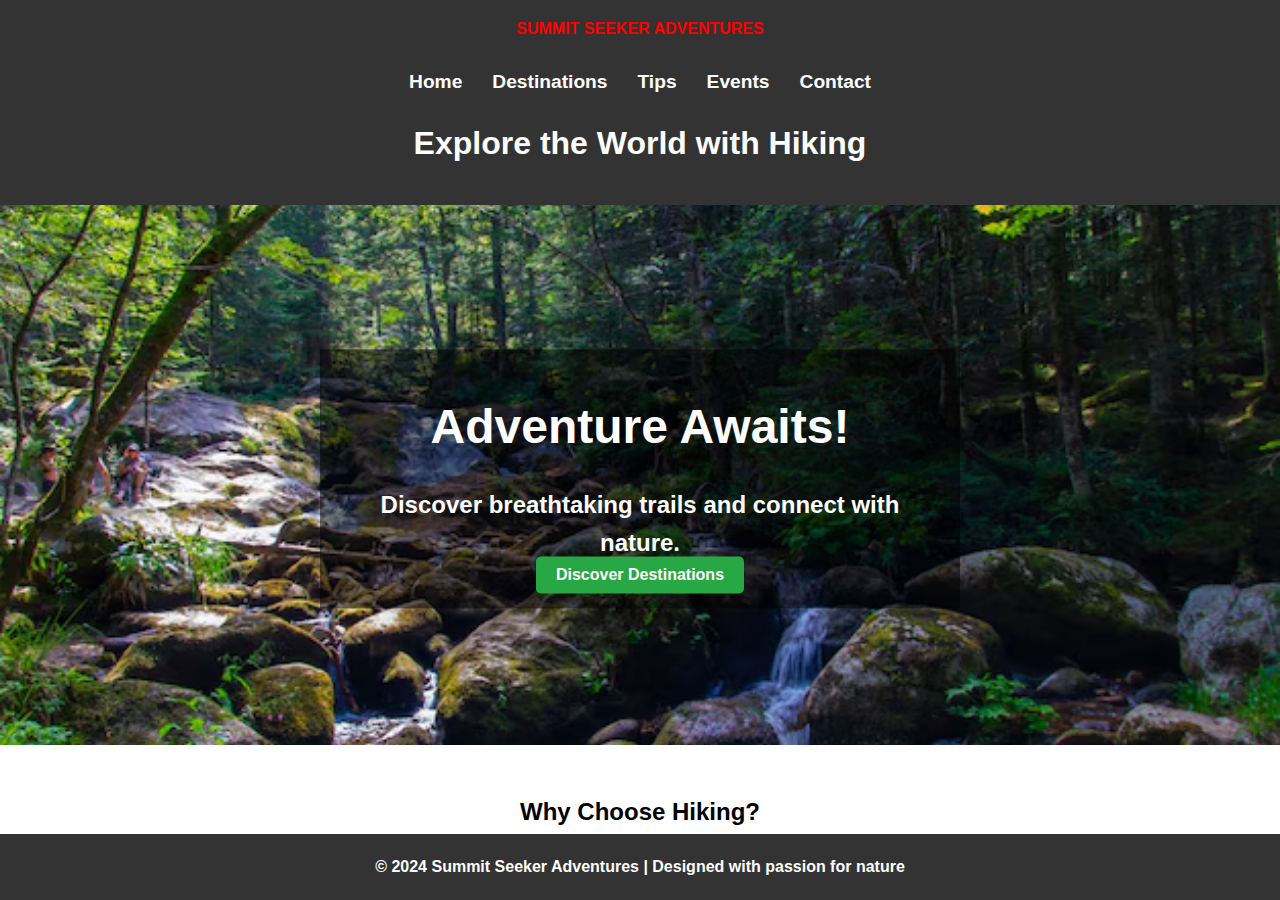
<file: index.html>
<!DOCTYPE html>
<html lang="en">
<head>
    <meta charset="UTF-8">
    <meta name="viewport" content="width=device-width, initial-scale=1.0">
    <title>Summit SeekerAdventures</title>
    <link rel="stylesheet" href="style.css">
</head>
<body>
    <header>
        <nav>
            <p style="display: flex; align-items: center; justify-content: center; color: red;  "><b>SUMMIT SEEKER ADVENTURES<b></p>
            <br>
            <ul>
                <li><a href="index.html">Home</a></li>
                <li><a href="destinations.html">Destinations</a></li>
                <li><a href="tips.html">Tips</a></li>
                <li><a href="events.html">Events</a></li>
                <li><a href="contact.html">Contact</a></li>
            </ul>
        </nav>
        <h1>Explore the World with Hiking</h1>
    </header>

    <section class="hero">
        <img src="images/dest.avif" alt="Hiking Adventure">
        <div class="hero-text">
            <h2>Adventure Awaits!</h2>
            <p>Discover breathtaking trails and connect with nature.</p>
            <a href="destinations.html" class="btn">Discover Destinations</a>
        </div>
    </section>

    <section class="about">
        <h2>Why Choose Hiking?</h2>
        <p>Hiking is a great way to stay fit, enjoy the great outdoors, and explore new places.</p>
    </section>

    <footer>
        <p>© 2024 Summit Seeker Adventures | Designed with passion for nature</p>
    </footer>

    <script src="script.js"></script>
</body>
</html>
</file>
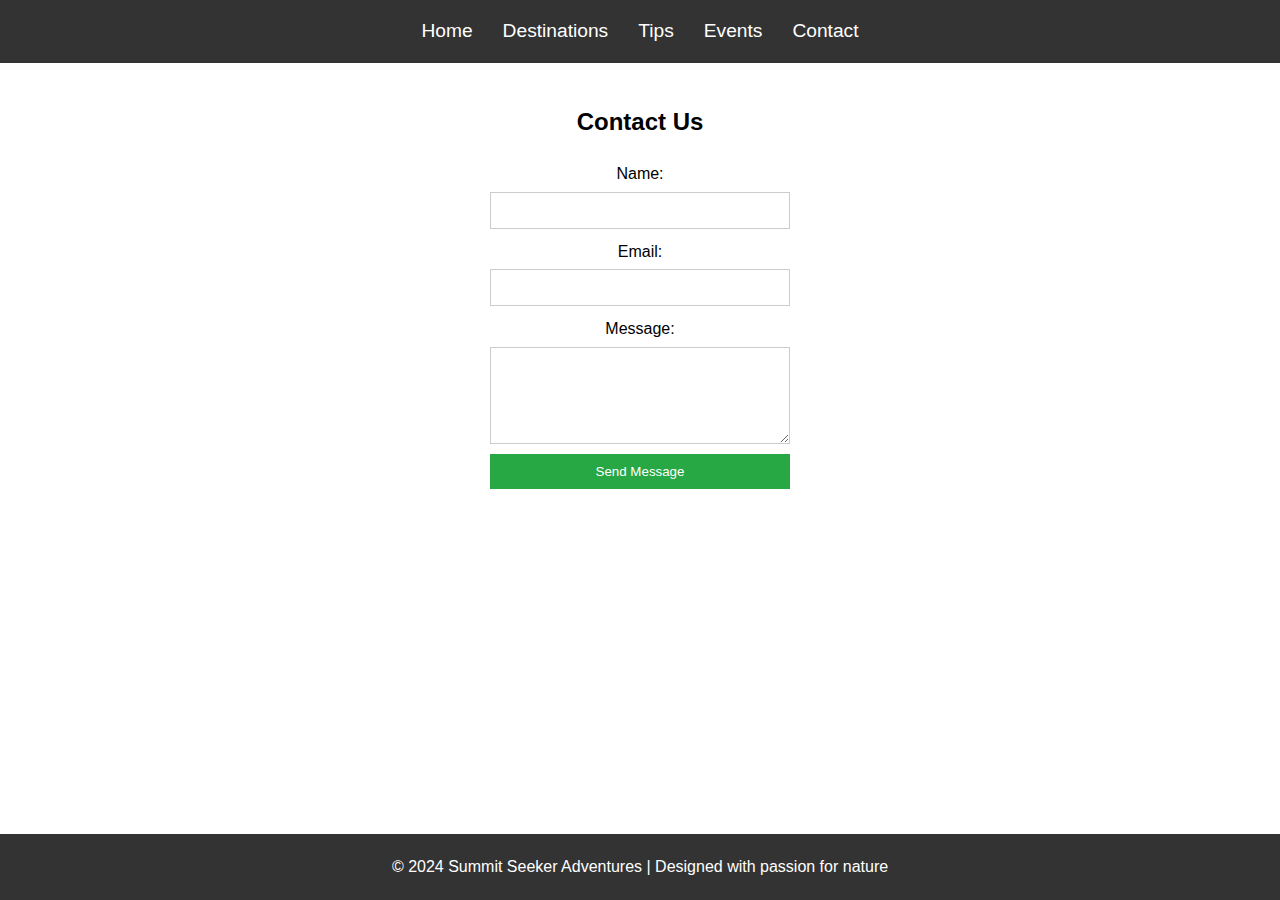
<file: contact.html>
<!DOCTYPE html>
<html lang="en">
<head>
    <meta charset="UTF-8">
    <meta name="viewport" content="width=device-width, initial-scale=1.0">
    <title>Contact - Hiking Adventures</title>
    <link rel="stylesheet" href="style.css">
</head>
<body>
    <header>
        <nav>
            <ul>
                <li><a href="index.html">Home</a></li>
                <li><a href="destinations.html">Destinations</a></li>
                <li><a href="tips.html">Tips</a></li>
                <li><a href="events.html">Events</a></li>
                <li><a href="contact.html">Contact</a></li>
            </ul>
        </nav>
    </header>

    <section class="contact">
        <h2>Contact Us</h2>
        <form action="submit_form.php" method="post">
            <label for="name">Name:</label>
            <input type="text" id="name" name="name" required>

            <label for="email">Email:</label>
            <input type="email" id="email" name="email" required>

            <label for="message">Message:</label>
            <textarea id="message" name="message" rows="5" required></textarea>

            <button type="submit">Send Message</button>
        </form>
    </section>

    <footer>
        <p>© 2024 Summit Seeker Adventures | Designed with passion for nature</p>
    </footer>
</body>
</html>
</file>
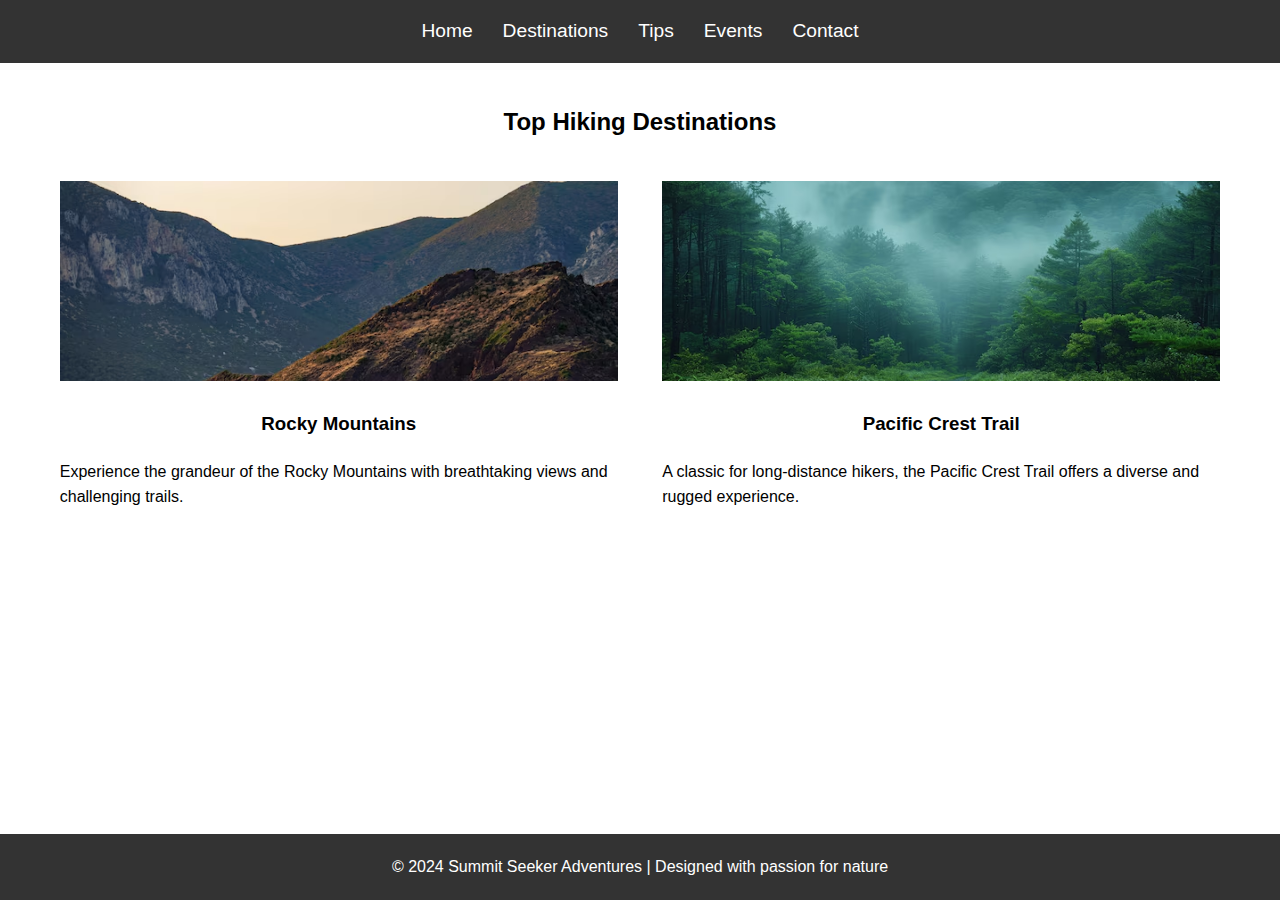
<file: destinations.html>
<!DOCTYPE html>
<html lang="en">
<head>
    <meta charset="UTF-8">
    <meta name="viewport" content="width=device-width, initial-scale=1.0">
    <title>Destinations - Hiking Adventures</title>
    <link rel="stylesheet" href="style.css">
</head>
<body>
    <header>
        <nav>
            <ul>
                <li><a href="index.html">Home</a></li>
                <li><a href="destinations.html">Destinations</a></li>
                <li><a href="tips.html">Tips</a></li>
                <li><a href="events.html">Events</a></li>
                <li><a href="contact.html">Contact</a></li>
            </ul>
        </nav>
    </header>

    <section class="destinations">
        <h2>Top Hiking Destinations</h2>

        <div class="destination">
            <img src="images/deset.avif" alt="Rocky Mountains">
            <h3>Rocky Mountains</h3>
            <p>Experience the grandeur of the Rocky Mountains with breathtaking views and challenging trails.</p>
        </div>

        <div class="destination">
            <img src="images/destination1.avif" alt="Pacific Crest Trail">
            <h3>Pacific Crest Trail</h3>
            <p>A classic for long-distance hikers, the Pacific Crest Trail offers a diverse and rugged experience.</p>
        </div>
    </section>

    <footer>
        <p>© 2024 Summit Seeker Adventures | Designed with passion for nature</p>
    </footer>
</body>
</html>
</file>
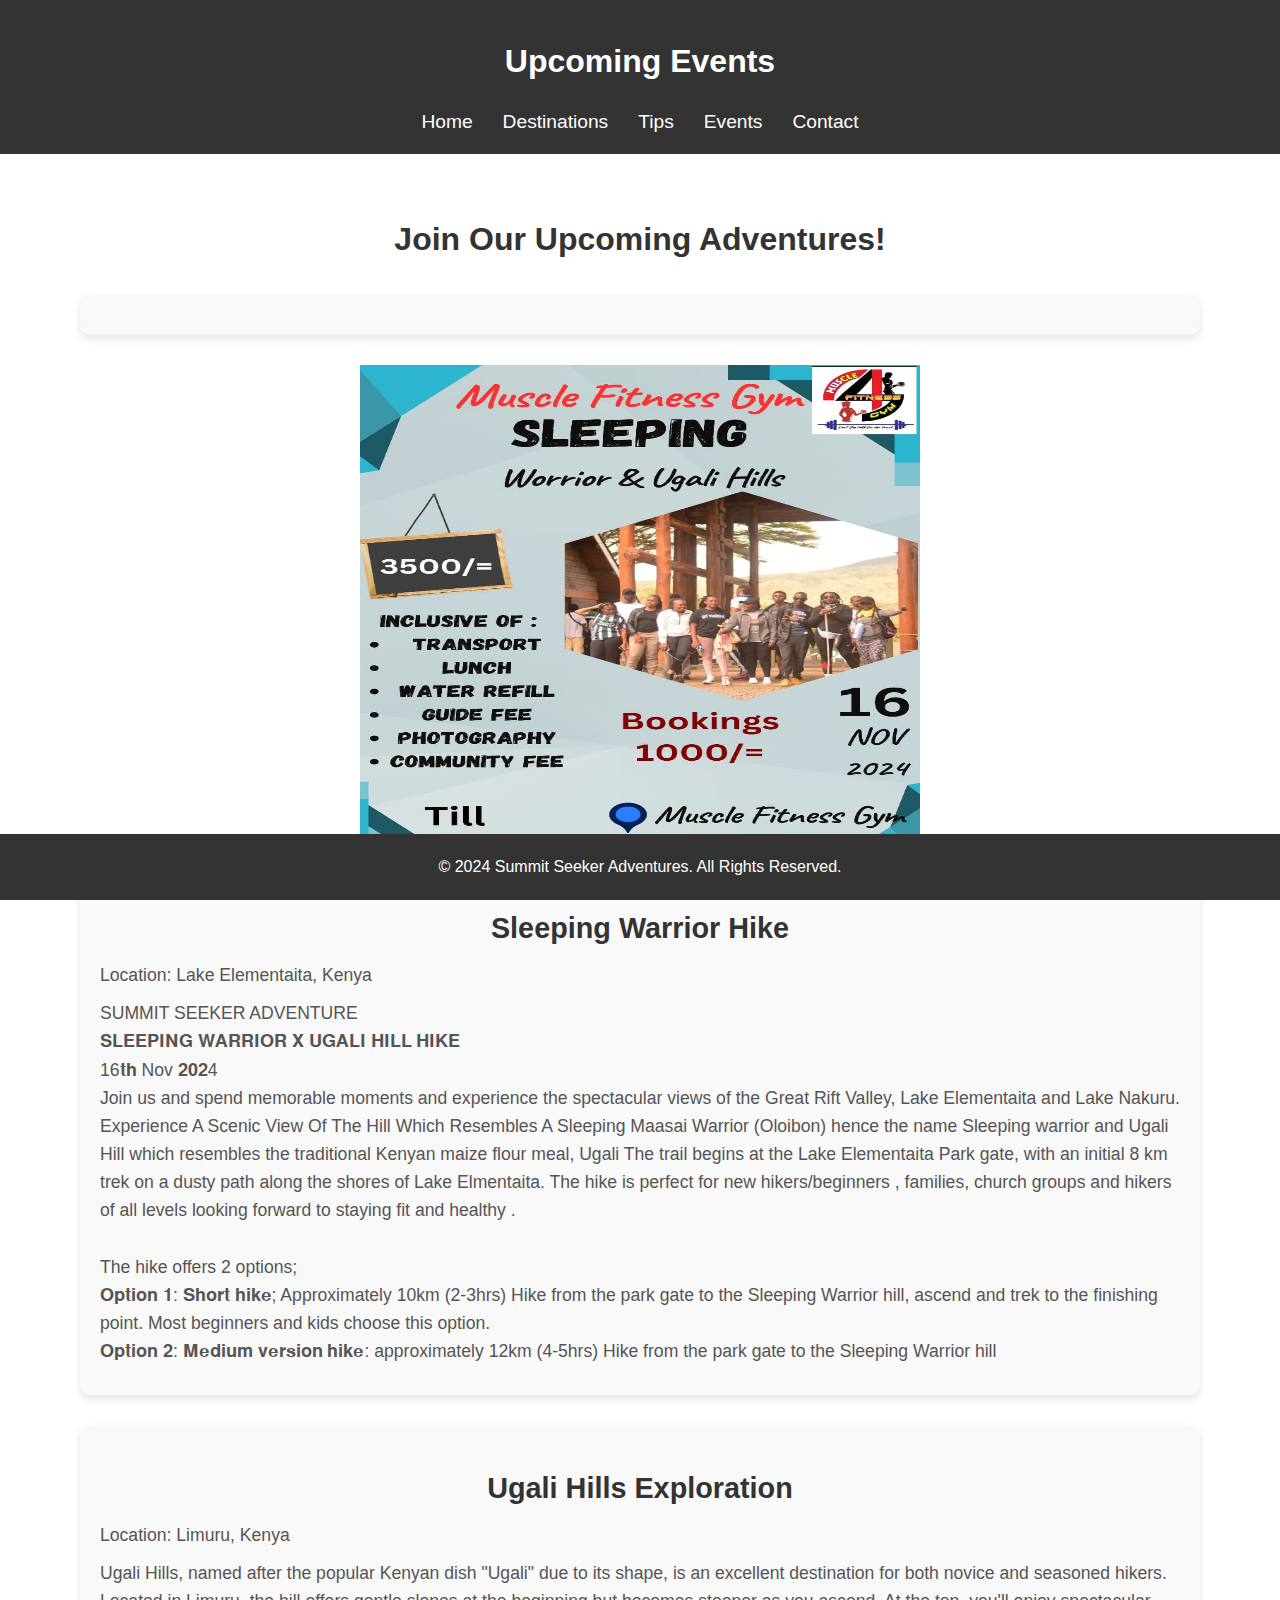
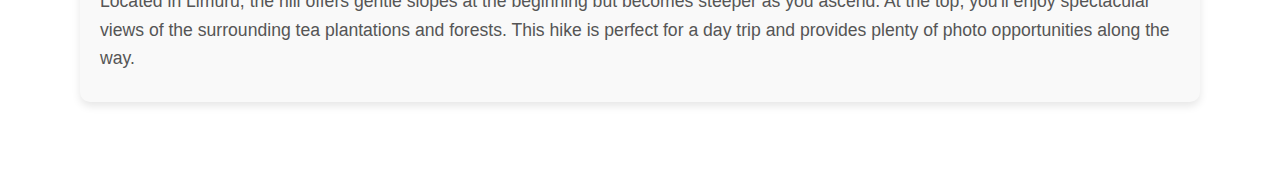
<file: events.html>
<!DOCTYPE html>
<html lang="en">
<head>
    <meta charset="UTF-8">
    <meta name="viewport" content="width=device-width, initial-scale=1.0">
    <title>Upcoming Events</title>
    <link rel="stylesheet" href="style.css">
</head>
<body>
    <header>
        <h1>Upcoming Events</h1>
        <nav>
            <ul>
                <li><a href="index.html">Home</a></li>
                <li><a href="destinations.html">Destinations</a></li>
                <li><a href="tips.html">Tips</a></li>
                <li><a href="events.html">Events</a></li>
                <li><a href="contact.html">Contact</a></li>
            </ul>
        </nav>
    </header>

    <section class="events-section">
        <h2>Join Our Upcoming Adventures!</h2>

        <div class="event"></div>
        <div style="display: flex; align-items: center; justify-content: center;">
            
               <img style="height: 500px; width: 50%;" src="images/events.jpg" alt="">
        </div>
            <div class="event-info">
            </div>
        </div>


        <!-- Sleeping Warrior Event -->
        <div class="event">
          
            <div class="event-info">
              <h3>Sleeping Warrior Hike</h3>
                <p>Location: Lake Elementaita, Kenya</p>
                <p><strong></strong> SUMMIT SEEKER ADVENTURE 
                    <br>
                    𝐒𝐋𝐄𝐄𝐏𝐈𝐍𝐆 𝐖𝐀𝐑𝐑𝐈𝐎𝐑 𝐗 𝐔𝐆𝐀𝐋𝐈 𝐇𝐈𝐋𝐋 𝐇𝐈𝐊𝐄
                    <br>
                    
                     16𝐭𝐡 Nov 𝟐𝟎𝟐4 
                     <br>
                    
                    Join us and spend memorable moments and experience the spectacular views of the Great Rift Valley, Lake Elementaita  and Lake Nakuru.
                    
                     Experience A Scenic View Of The Hill Which Resembles A Sleeping Maasai Warrior (Oloibon) hence the name Sleeping warrior and Ugali Hill which resembles the traditional Kenyan maize flour meal, Ugali
                    
                    The trail begins at the Lake Elementaita Park gate, with an initial 8 km trek on a dusty path along the shores of Lake Elmentaita.
                    
                     
                    The hike is perfect for new hikers/beginners , families, church groups and hikers of all levels looking forward to staying fit and healthy .
                    
                   <br><br>
                    The hike offers 2 options;
                    
                    <br>
                     𝐎𝐩𝐭𝐢𝐨𝐧 𝟏: 𝐒𝐡𝐨𝐫𝐭 𝐡𝐢𝐤𝐞; Approximately 10km (2-3hrs)
                    Hike from the park gate to the Sleeping Warrior hill, ascend and trek to the finishing point. Most beginners and kids choose this option.
                    <br>
                    𝐎𝐩𝐭𝐢𝐨𝐧 𝟐: 𝐌𝐞𝐝𝐢𝐮𝐦 𝐯𝐞𝐫𝐬𝐢𝐨𝐧 𝐡𝐢𝐤𝐞: approximately 12km (4-5hrs)
                    Hike from the park gate to the Sleeping Warrior hill</p>
            </div>
        </div>

        <!-- Ugali Hills Event -->
        <div class="event">
                <div class="event-info">
                <h3>Ugali Hills Exploration</h3>
                <p>Location: Limuru, Kenya</p>
                <p><strong></strong> Ugali Hills, named after the popular Kenyan dish "Ugali" due to its shape, is an excellent destination for both novice and seasoned hikers. Located in Limuru, the hill offers gentle slopes at the beginning but becomes steeper as you ascend. At the top, you'll enjoy spectacular views of the surrounding tea plantations and forests. This hike is perfect for a day trip and provides plenty of photo opportunities along the way.</p>
            </div>
        </div>
    </section>

    <footer>
        <p>&copy; 2024 Summit Seeker Adventures. All Rights Reserved.</p>
    </footer>

    <script src="script.js"></script>
</body>
</html>
</file>
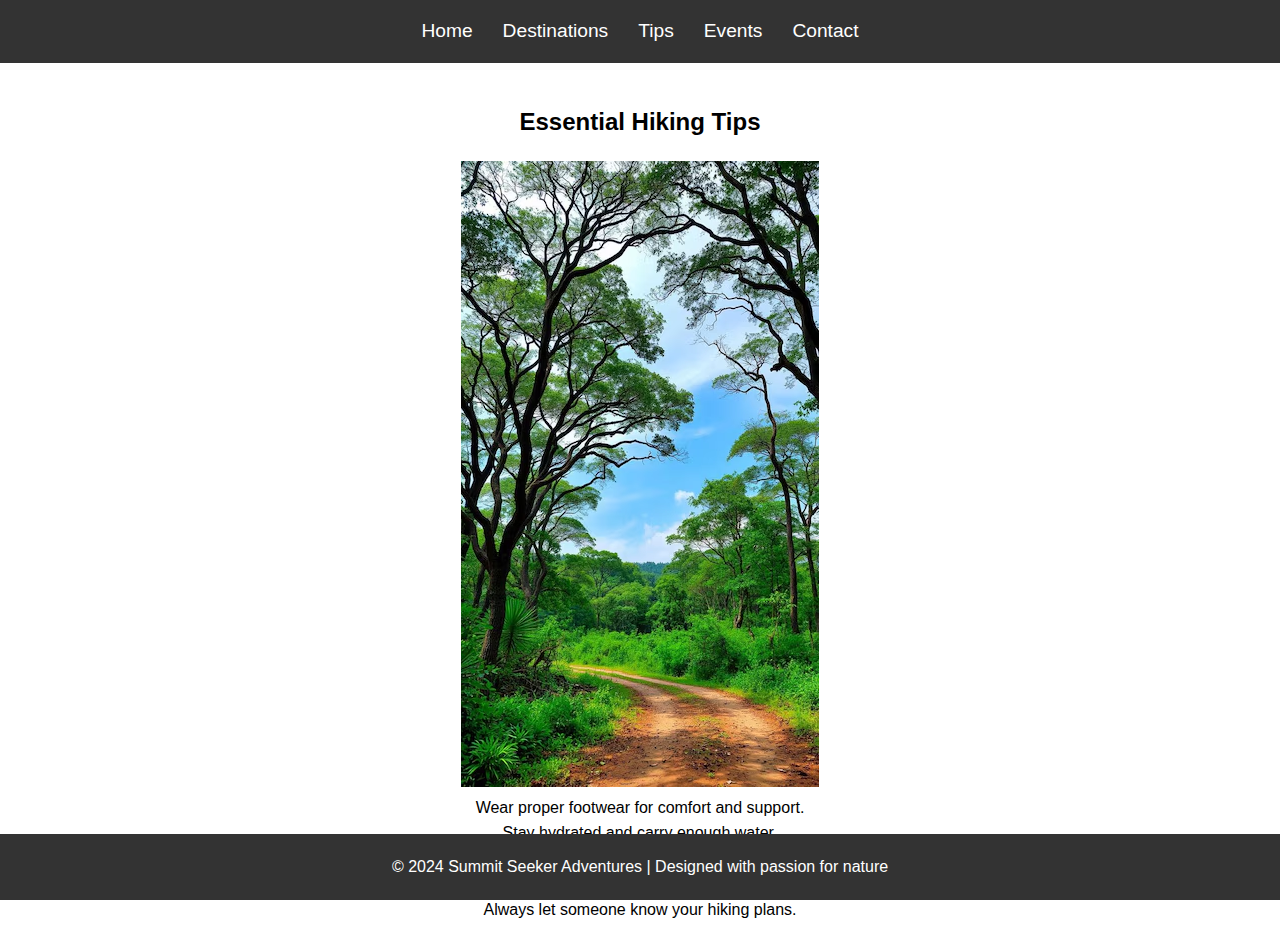
<file: tips.html>
<!DOCTYPE html>
<html lang="en">
<head>
    <meta charset="UTF-8">
    <meta name="viewport" content="width=device-width, initial-scale=1.0">
    <title>Hiking Tips - Hiking Adventures</title>
    <link rel="stylesheet" href="style.css">
</head>
<body>
    <header>
        <nav>
            <ul>
                <li><a href="index.html">Home</a></li>
                <li><a href="destinations.html">Destinations</a></li>
                <li><a href="tips.html">Tips</a></li>
                <li><a href="events.html">Events</a></li>
                <li><a href="contact.html">Contact</a></li>
            </ul>
        </nav>
    </header>

    <section class="tips">
        <h2>Essential Hiking Tips</h2>
        <img src="images/tips.avif" alt="Hiking Tips">
        <ul>
            <li>Wear proper footwear for comfort and support.</li>
            <li>Stay hydrated and carry enough water.</li>
            <li>Check the weather forecast before you hike.</li>
            <li>Carry a first aid kit for emergencies.</li>
            <li>Always let someone know your hiking plans.</li>
        </ul>
    </section>

    <footer>
        <p>© 2024 Summit Seeker Adventures | Designed with passion for nature</p>
    </footer>
</body>
</html>
</file>
<file: style.css>
* {
    margin: 0;
    padding: 0;
    box-sizing: border-box;
    font-family: 'Arial', sans-serif;
}

body {
    line-height: 1.6;
}

header {
    background: #333;
    color: #fff;
    padding: 1rem 0;
}

nav ul {
    display: flex;
    justify-content: center;
    list-style: none;
}

nav ul li {
    margin: 0 15px;
}

nav ul li a {
    color: #fff;
    text-decoration: none;
    font-size: 1.2rem;
}

h1, h2, h3 {
    text-align: center;
    margin: 20px 0;
}

.hero {
    position: relative;
    text-align: center;
    color: white;
}

.hero img {
    width: 100%;
    height: 60vh;
    object-fit: cover;
}

.hero-text {
    position: absolute;
    top: 50%;
    left: 50%;
    transform: translate(-50%, -50%);
    background: rgba(0, 0, 0, 0.5);
    padding: 20px;
}

.hero-text h2 {
    font-size: 3rem;
}

.hero-text p {
    font-size: 1.5rem;
}

.btn {
    background: #28a745;
    color: white;
    padding: 10px 20px;
    text-decoration: none;
    border-radius: 5px;
}

.about, .destinations, .tips, .contact {
    padding: 20px;
    text-align: center;
}

.destination {
    display: inline-block;
    width: 45%;
    margin: 20px;
    text-align: left;
}

.destination img {
    width: 100%;
    height: 200px;
    object-fit: cover;
}

ul {
    list-style-type: none;
    padding-left: 0;
}

form {
    display: flex;
    flex-direction: column;
    width: 300px;
    margin: 0 auto;
}

form label {
    margin-bottom: 5px;
}

form input, form textarea {
    margin-bottom: 10px;
    padding: 10px;
    border: 1px solid #ccc;
}

form button {
    padding: 10px;
    background-color: #28a745;
    color: #fff;
    border: none;
    cursor: pointer;
}

footer {
    background: #333;
    color: white;
    text-align: center;
    padding: 20px;
    position: fixed;
    bottom: 0;
    width: 100%;
}

/* Events Section */
.events-section {
    padding: 40px;
    max-width: 1200px;
    margin: 0 auto;
}

.events-section h2 {
    text-align: center;
    font-size: 2rem;
    margin-bottom: 30px;
    color: #333;
}

.event {
    display: flex;
    align-items: center;
    margin-bottom: 30px;
    padding: 20px;
    border-radius: 10px;
    background-color: #f9f9f9;
    box-shadow: 0 4px 8px rgba(0, 0, 0, 0.1);
    transition: transform 0.3s ease, box-shadow 0.3s ease;
}

.event img {
    width: 300px; /* Set the desired width */
    height: 450px; /* Keep the aspect ratio by letting the height adjust automatically */
    object-fit: cover;
    border-radius: 10px;
    margin-right: 20px;
    transition: transform 0.3s ease, filter 0.3s ease;
}

.event:hover img {
    transform: scale(1.05);
    filter: brightness(1.1);
}

.event-info {
    flex: 1;
    text-align: left;
}

.event-info h3 {
    font-size: 1.8rem;
    color: #333;
    margin-bottom: 10px;
}

.event-info p {
    font-size: 1.1rem;
    color: #555;
    margin-bottom: 10px;
}

/* Event Image for Larger Screens */
.event img {
    width: 200px;  /* Adjust this size for larger screens */
    height: auto;
    object-fit: cover;
    border-radius: 10px;
    margin-right: 20px;
    transition: transform 0.3s ease, filter 0.3s ease;
}

/* Responsive Design for Phones */
@media screen and (max-width: 768px) {
    .event {
        flex-direction: column; /* Stack image and text vertically on small screens */
        align-items: center; /* Center the content */
    }

    .event img {
        width: 100%;  /* Make the image take the full width of its container */
        max-width: 300px;  /* Set a maximum width to avoid it becoming too large */
        height: auto;  /* Maintain the aspect ratio */
        margin-bottom: 15px;  /* Add some space below the image */
    }

    .event-info {
        text-align: center;  /* Center the text on small screens */
    }
}
</file>
